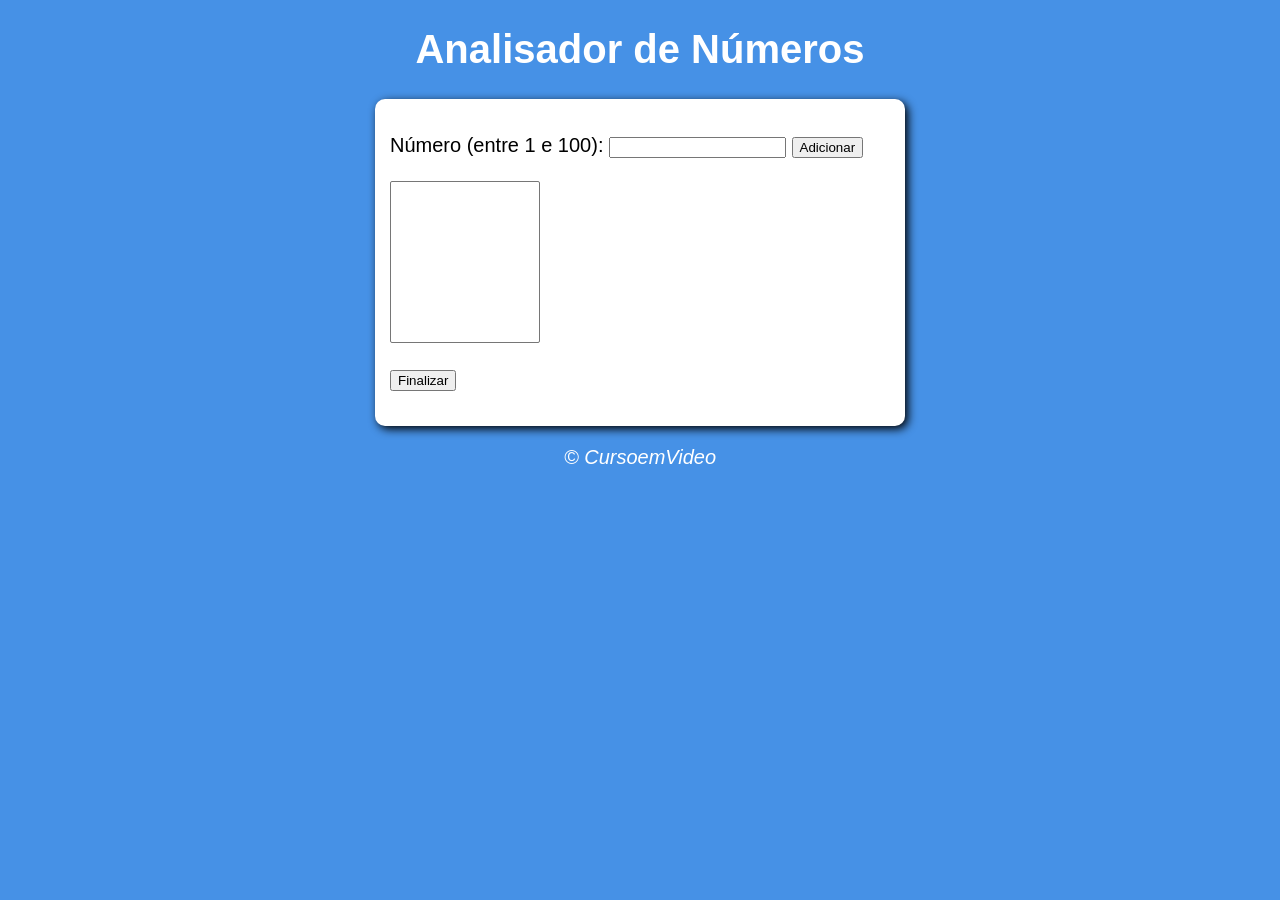
<file: index.html>
<!DOCTYPE html>
<html lang="pt-BR">
<head>
    <meta charset="UTF-8">
    <meta name="viewport" content="width=device-width, initial-scale=1.0">
    <title>Analisador de Números</title>
    <link rel="stylesheet" href="estilo/estilo.css">
</head>
<body>
    <header>
        <h1>Analisador de Números</h1>
    </header>
    <section>
        <div>
            <p> Número (entre 1 e 100):
                <input type="number" name="fnum" id="fnum"> 
                <input type="button" value="Adicionar" onclick="adicionar()">
                <br><br><select name="flista" id="flista" size="10"> </select>
                <br><br><input type="button" value="Finalizar" onclick="finalizar()">
            </p>
        </div>
        <div id = 'res'>
                   
        </div>
    </section>
    <footer>
        <p>&copy; CursoemVideo</p>
    </footer>
    <script src="script.js"></script>
</body>
</html>
</file>
<file: estilo/estilo.css>
body {
    background: rgb(70, 145, 230);
    font: normal 15pt Arial;
}

header {
    color: white;
    text-align: center;

}

section {
    background: white;
    border-radius: 10px;
    padding: 15px;
    width: 500px;
    margin: auto;
    box-shadow: 3px 3px 10px rgb(0, 0, 0);

}

select#flista {
    width: 150px;

}

footer{
    color: white;
    text-align: center;
    font-style: italic;

}
</file>
<file: analisar-numeros/estilo.css>
body {
    background: rgb(70, 145, 230);
    font: normal 15pt Arial;
}

header {
    color: white;
    text-align: center;

}

section {
    background: white;
    border-radius: 10px;
    padding: 15px;
    width: 500px;
    margin: auto;
    box-shadow: 3px 3px 10px rgb(0, 0, 0);

}

select#flista {
    width: 150px;

}

footer{
    color: white;
    text-align: center;
    font-style: italic;

}
</file>
